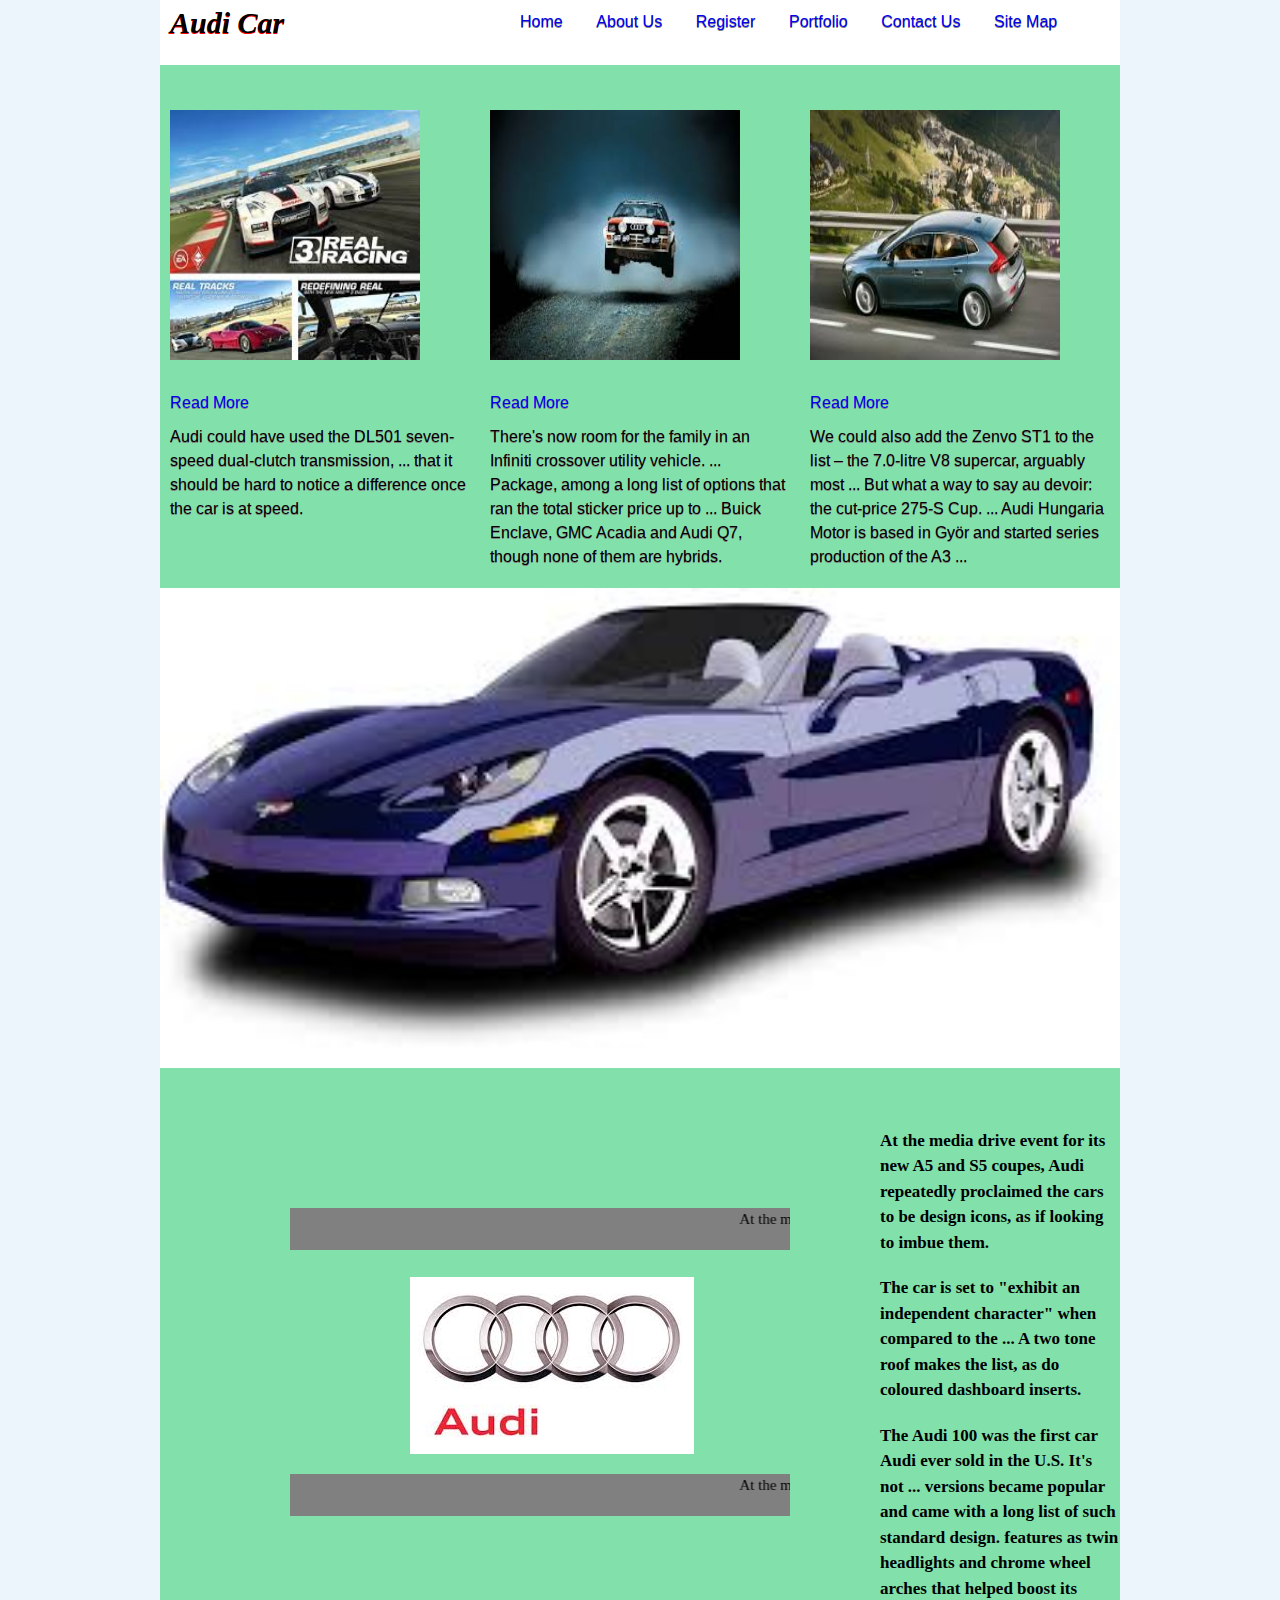
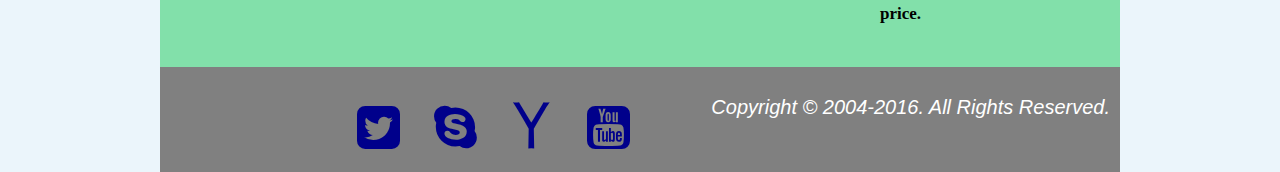
<file: index.html>
<!doctype html>
<html>
<head>
	<title>Welcome</title>
	<meta charset="utf-8" />
	<link rel="stylesheet" href="css/mystyle.css" />
	<link rel="stylesheet" href="css/960_12_col.css" />
	<link rel="stylesheet" href="css/reset.css" />
	<link rel="stylesheet" href="css/text.css" />
	<link href='https://fonts.googleapis.com/css?family=Arimo:400italic' rel='stylesheet' type='text/css'>
	<link rel="stylesheet" href="http://cdnjs.cloudflare.com/ajax/libs/font-awesome/4.4.0/css/font-awesome.min.css">
</head>
<body>
	<div class="wrap container_12">
		<header class="clearfix">
			<h1 class="grid_4">Audi Car</h1>
			<nav class="menu grid_8">
				<ul>
					<li><a href="#">Home</a></li>
					<li><a href="#">About Us</a></li>
					<li><a href="#">Register</a></li>
					<li><a href="webpage2.html">Portfolio</a></li>
					<li><a href="#">Contact Us</a></li>
					<li><a href="#">Site Map</a></li>
				</ul>
			</nav>
		</header>
		<div class="hero clearfix">
				<section class="grid_4">
					<img src="img/firstcol.jpg" alt=""/>
						<br>
						<br>
						<ul>
							<li><a href="#">Read More</a></li>
							<li>Audi could have used the DL501 seven-speed dual-clutch transmission,
								... that it should be hard to notice a difference once the car is at speed.</li>
						</ul>
				 </section>
				<section class="grid_4">
					<img src="img/v.jpg" alt=""/>
						<br>
						<br>
						<ul>
							<li><a href="#">Read More</a></li>
							<li>There's now room for the family in an Infiniti crossover utility vehicle. ... Package,
								among a long list of options that ran the total sticker price up to ...
								Buick Enclave, GMC Acadia and Audi Q7, though none of them are hybrids.</li>
						</ul>
				</section>
				<section class="grid_4">
					<img src="img/b.jpg" alt=""/>
						<br>
						<br>
						<ul>
							<li><a href="#">Read More</a></li>
							<li>We could also add the Zenvo ST1 to the list – the 7.0-litre V8 supercar, arguably most ...
							But what a way to say au devoir: the cut-price 275-S Cup. ...
							Audi Hungaria Motor is based in Györ and started series production of the A3 ...</li>
						</ul>
				</section>
			</div> <!-- hero class is closed-->
			<div class="main clearfix grid_6">
				<section class="grid_6">
						<img src="img/main.jpg" alt="" />
						
				</section>
			</div><!--main class is closed -->
			<div class="last clearfix grid_8">
				<section>
					<marquee>
						<p>At the media drive event for its new A5 and S5 coupes,
						Audi repeatedly proclaimed the cars to be design icons,
						as if looking to imbue them.
						At the media drive event for its new A5 and S5 coupes,
						Audi repeatedly proclaimed the cars to be design icons,
						as if looking to imbue them.</p>
					</marquee>

					<img src="img/audiimglogo.jpg" alt="" />
					<marquee>
						<p>At the media drive event for its new A5 and S5 coupes,
						Audi repeatedly proclaimed the cars to be design icons,
						as if looking to imbue them.
						At the media drive event for its new A5 and S5 coupes,
						Audi repeatedly proclaimed the cars to be design icons,
						as if looking to imbue them.</p>
					</marquee></section>
				</div><!--last class is closed -->

			<div class="final clearfix">
				<section>
					<p><h5>At the media drive event for its new A5 and S5 coupes,
					Audi repeatedly proclaimed the cars to be design icons,
					as if looking to imbue them.</h5></p>
				</section>
				<section>
					<p><h5>The car is set to "exhibit an independent character" when compared to the ...
					A two tone roof makes the list, as do coloured dashboard inserts.</h5></p>
				</section>
				<section>
					<p><h5>The Audi 100 was the first car Audi ever sold in the U.S. It's not ...
					versions became popular and came with a long list of such standard design. features
					as twin headlights and chrome wheel arches that helped boost its price.</h5></p>
				</section>
			</div><!--final class is closed -->

	<div class="fot">

						<footer>
							<ul class="grid_6">
								<li><i class="fa fa-twitter-square" aria-hidden="true" style="font-size:50px;color:darkblue;"></i></li>
								<li><i class="fa fa-skype" aria-hidden="true" style="font-size:50px;color:darkblue;"></i></li>
								<li><i class="fa fa-yahoo" aria-hidden="true" style="font-size:50px;color:darkblue;"></i></li>
								<li><i class="fa fa-youtube-square" aria-hidden="true" style="font-size:50px;color:darkblue;"></i></li>
							</ul>
							<ul class="grid_6">
								<li class="ff" style="font-style:italic;font-size:20px;">Copyright © 2004-2016. All Rights Reserved.</li></ul>
						</footer>

		</div><!--fot class is closed -->
	</div><!--wrap class is closed-->
</body>
</html>
</file>
<file: css/mystyle.css>
body{
	background:#EBF5FB;
}
.hero
{
	padding-top:90px;
	background: #82E0AA;
}

.hero	a:hover
{
	color:red;
background:white;
}

.hero ul{

	margin-left:-30px;

}
.hero img{

	width:250px;
	height:250px;
}
header{

	position:fixed;
	background:white;
}


.wrap  header h1
{


	text-shadow:0 1px 0 red;
	font-family:cursive;
	font-style:italic;
	font-size:30px;


}
.menu{

	margin-top:10px;
}
.wrap li
{

	text-shadow:0 1px 0 grey;
	font-size:16px;
}
.wrap a{

	text-decoration:none;
}
.container_12
{
	background:#e3e3e3;
}

nav li{
	display:inline;
}

section li
{
	padding-top:10px;
	list-style:none;
	font-family: 'Arimo', sans-serif;

}
.main .grid_6 .text h2
{
	position: absolute;
	color: red;
	left:0;
    top: 500px;
    margin: 330px;
    width: 300px;
    height: 50px;

}
.main img
{
	 /* padding-left:-10px;   */
	width:960px;
	margin-left:-20px;
}
.last
{
	font-family: Metrophobic;
	font-size:15px;
	background: #82E0AA;
}
.last section{
	padding-top: 120px;
	padding-left: 120px;
}
.last section img{
	padding-top: 20px;
padding-left: 120px;
}


marquee{
	margin-top: 20px;
	background-color: grey;

}
.grid_4 img{
	padding-top:20px;
}
.final
{
padding-top: 520px;
	font-family: Metrophobic;
	font-size:15px;
	padding-bottom: 20px;
	background: #82E0AA;
}
.final section{
	padding-left :720px;
}
.fot {
	padding-left: 490px;

}


.fot footer{

	float:right;
background:grey;
text-align:right;
width:960px;

	 /* margin-left:195px;   */
	  /* margin-right:195px;   */
}
.fot footer li
{
	display:inline;

}
.fot footer li i
{
margin-top:10px;

}
.fot .grid_6{

	margin-top:  25px;
	color:white;
}
</file>
<file: css/960_12_col.css>
/*
  960 Grid System ~ Core CSS.
  Learn more ~ http://960.gs/

  Licensed under GPL and MIT.
*/

/*
  Forces backgrounds to span full width,
  even if there is horizontal scrolling.
  Increase this if your layout is wider.

  Note: IE6 works fine without this fix.
*/

body {
  min-width: 960px;
}

/* `Container
----------------------------------------------------------------------------------------------------*/

.container_12 {
  margin-left: auto;
  margin-right: auto;
  width: 960px;
}

/* `Grid >> Global
----------------------------------------------------------------------------------------------------*/

.grid_1,
.grid_2,
.grid_3,
.grid_4,
.grid_5,
.grid_6,
.grid_7,
.grid_8,
.grid_9,
.grid_10,
.grid_11,
.grid_12 {
  display: inline;
  float: left;
  margin-left: 10px;
  margin-right: 10px;
}

.push_1, .pull_1,
.push_2, .pull_2,
.push_3, .pull_3,
.push_4, .pull_4,
.push_5, .pull_5,
.push_6, .pull_6,
.push_7, .pull_7,
.push_8, .pull_8,
.push_9, .pull_9,
.push_10, .pull_10,
.push_11, .pull_11 {
  position: relative;
}

/* `Grid >> Children (Alpha ~ First, Omega ~ Last)
----------------------------------------------------------------------------------------------------*/

.alpha {
  margin-left: 0;
}

.omega {
  margin-right: 0;
}

/* `Grid >> 12 Columns
----------------------------------------------------------------------------------------------------*/

.container_12 .grid_1 {
  width: 60px;
}

.container_12 .grid_2 {
  width: 140px;
}

.container_12 .grid_3 {
  width: 220px;
}

.container_12 .grid_4 {
  width: 300px;
}

.container_12 .grid_5 {
  width: 380px;
}

.container_12 .grid_6 {
  width: 460px;
}

.container_12 .grid_7 {
  width: 540px;
}

.container_12 .grid_8 {
  width: 620px;
}

.container_12 .grid_9 {
  width: 700px;
}

.container_12 .grid_10 {
  width: 780px;
}

.container_12 .grid_11 {
  width: 860px;
}

.container_12 .grid_12 {
  width: 940px;
}

/* `Prefix Extra Space >> 12 Columns
----------------------------------------------------------------------------------------------------*/

.container_12 .prefix_1 {
  padding-left: 80px;
}

.container_12 .prefix_2 {
  padding-left: 160px;
}

.container_12 .prefix_3 {
  padding-left: 240px;
}

.container_12 .prefix_4 {
  padding-left: 320px;
}

.container_12 .prefix_5 {
  padding-left: 400px;
}

.container_12 .prefix_6 {
  padding-left: 480px;
}

.container_12 .prefix_7 {
  padding-left: 560px;
}

.container_12 .prefix_8 {
  padding-left: 640px;
}

.container_12 .prefix_9 {
  padding-left: 720px;
}

.container_12 .prefix_10 {
  padding-left: 800px;
}

.container_12 .prefix_11 {
  padding-left: 880px;
}

/* `Suffix Extra Space >> 12 Columns
----------------------------------------------------------------------------------------------------*/

.container_12 .suffix_1 {
  padding-right: 80px;
}

.container_12 .suffix_2 {
  padding-right: 160px;
}

.container_12 .suffix_3 {
  padding-right: 240px;
}

.container_12 .suffix_4 {
  padding-right: 320px;
}

.container_12 .suffix_5 {
  padding-right: 400px;
}

.container_12 .suffix_6 {
  padding-right: 480px;
}

.container_12 .suffix_7 {
  padding-right: 560px;
}

.container_12 .suffix_8 {
  padding-right: 640px;
}

.container_12 .suffix_9 {
  padding-right: 720px;
}

.container_12 .suffix_10 {
  padding-right: 800px;
}

.container_12 .suffix_11 {
  padding-right: 880px;
}

/* `Push Space >> 12 Columns
----------------------------------------------------------------------------------------------------*/

.container_12 .push_1 {
  left: 80px;
}

.container_12 .push_2 {
  left: 160px;
}

.container_12 .push_3 {
  left: 240px;
}

.container_12 .push_4 {
  left: 320px;
}

.container_12 .push_5 {
  left: 400px;
}

.container_12 .push_6 {
  left: 480px;
}

.container_12 .push_7 {
  left: 560px;
}

.container_12 .push_8 {
  left: 640px;
}

.container_12 .push_9 {
  left: 720px;
}

.container_12 .push_10 {
  left: 800px;
}

.container_12 .push_11 {
  left: 880px;
}

/* `Pull Space >> 12 Columns
----------------------------------------------------------------------------------------------------*/

.container_12 .pull_1 {
  left: -80px;
}

.container_12 .pull_2 {
  left: -160px;
}

.container_12 .pull_3 {
  left: -240px;
}

.container_12 .pull_4 {
  left: -320px;
}

.container_12 .pull_5 {
  left: -400px;
}

.container_12 .pull_6 {
  left: -480px;
}

.container_12 .pull_7 {
  left: -560px;
}

.container_12 .pull_8 {
  left: -640px;
}

.container_12 .pull_9 {
  left: -720px;
}

.container_12 .pull_10 {
  left: -800px;
}

.container_12 .pull_11 {
  left: -880px;
}

/* `Clear Floated Elements
----------------------------------------------------------------------------------------------------*/

/* http://sonspring.com/journal/clearing-floats */

.clear {
  clear: both;
  display: block;
  overflow: hidden;
  visibility: hidden;
  width: 0;
  height: 0;
}

/* http://www.yuiblog.com/blog/2010/09/27/clearfix-reloaded-overflowhidden-demystified */

.clearfix:before,
.clearfix:after,
.container_12:before,
.container_12:after {
  content: '.';
  display: block;
  overflow: hidden;
  visibility: hidden;
  font-size: 0;
  line-height: 0;
  width: 0;
  height: 0;
}

.clearfix:after,
.container_12:after {
  clear: both;
}

/*
  The following zoom:1 rule is specifically for IE6 + IE7.
  Move to separate stylesheet if invalid CSS is a problem.
*/

.clearfix,
.container_12 {
  zoom: 1;
}
</file>
<file: css/text.css>
/*
  960 Grid System ~ Text CSS.
  Learn more ~ http://960.gs/

  Licensed under GPL and MIT.
*/

/* `Basic HTML
----------------------------------------------------------------------------------------------------*/

body {
  font: 13px/1.5 "Helvetica Neue", Arial, "Liberation Sans", FreeSans, sans-serif;
}

pre,
code {
  font-family: "DejaVu Sans Mono", Menlo, Consolas, monospace;
}

hr {
  border: 0 solid #ccc;
  border-top-width: 1px;
  clear: both;
  height: 0;
}

/* `Headings
----------------------------------------------------------------------------------------------------*/

h1 {
  font-size: 25px;
}

h2 {
  font-size: 23px;
}

h3 {
  font-size: 21px;
}

h4 {
  font-size: 19px;
}

h5 {
  font-size: 17px;
}

h6 {
  font-size: 15px;
}

/* `Spacing
----------------------------------------------------------------------------------------------------*/

ol {
  list-style: decimal;
}

ul {
  list-style: disc;
}

li {
  margin-left: 30px;
}

p,
dl,
hr,
h1,
h2,
h3,
h4,
h5,
h6,
ol,
ul,
pre,
table,
address,
fieldset,
figure {
  margin-bottom: 20px;
}
</file>
